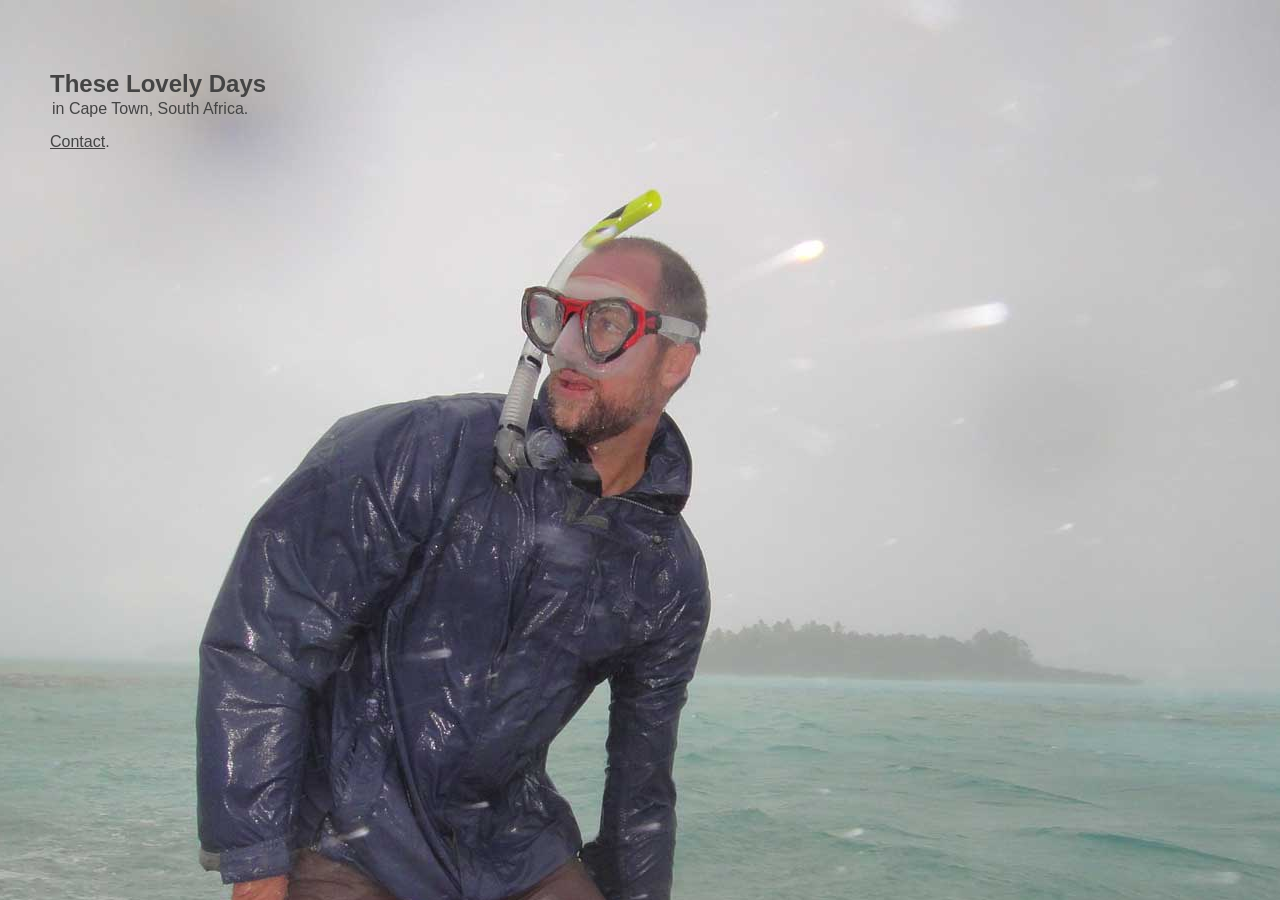
<file: index.html>
<!DOCTYPE html>
<!--[if lt IE 7]>      <html class="no-js lt-ie9 lt-ie8 lt-ie7"> <![endif]-->
<!--[if IE 7]>         <html class="no-js lt-ie9 lt-ie8"> <![endif]-->
<!--[if IE 8]>         <html class="no-js lt-ie9"> <![endif]-->
<!--[if gt IE 8]><!--> <html class="no-js"> <!--<![endif]-->
    <head>
        <meta charset="utf-8">
        <meta http-equiv="X-UA-Compatible" content="IE=edge,chrome=1">
        <!-- Use title if it's in the page YAML frontmatter -->
        <title>These Lovely Days, Cape Town, South Africa</title>
        <meta name="description" content="">
        <meta name="viewport" content="width=device-width">

        <!-- Place favicon.ico and apple-touch-icon.png in the root directory -->

        <link rel="stylesheet" href="/css/normalize-85b355e1.css">
        <link rel="stylesheet" href="/css/main-74b38111.css">
    </head>
    <body>
        <!--[if lt IE 7]>
            <p class="chromeframe">You are using an outdated browser. <a href="http://browsehappy.com/">Upgrade your browser today</a> or <a href="http://www.google.com/chromeframe/?redirect=true">install Google Chrome Frame</a> to better experience this site.</p>
        <![endif]-->

        <div class="background-container">
  <div class="background"></div>
<div class="message">
  <h2>These Lovely Days</h2>
  <div class="location">in Cape Town, South Africa.</div>
  <div class="contact"><a title="Ruby on Rails and Backbone, Cape Town" href="http://brea.kfa.st">Contact</a>.</div>
</div></div>


        <!-- Google Analytics: change UA-XXXXX-X to be your site's ID. -->
        <script type="text/javascript">

          var _gaq = _gaq || [];
          _gaq.push(['_setAccount', 'UA-55600-10']);
          _gaq.push(['_trackPageview']);

          (function() {
            var ga = document.createElement('script'); ga.type = 'text/javascript'; ga.async = true;
            ga.src = ('https:' == document.location.protocol ? 'https://ssl' : 'http://www') + '.google-analytics.com/ga.js';
            var s = document.getElementsByTagName('script')[0]; s.parentNode.insertBefore(ga, s);
          })();

        </script>
    </body>
</html>
</file>
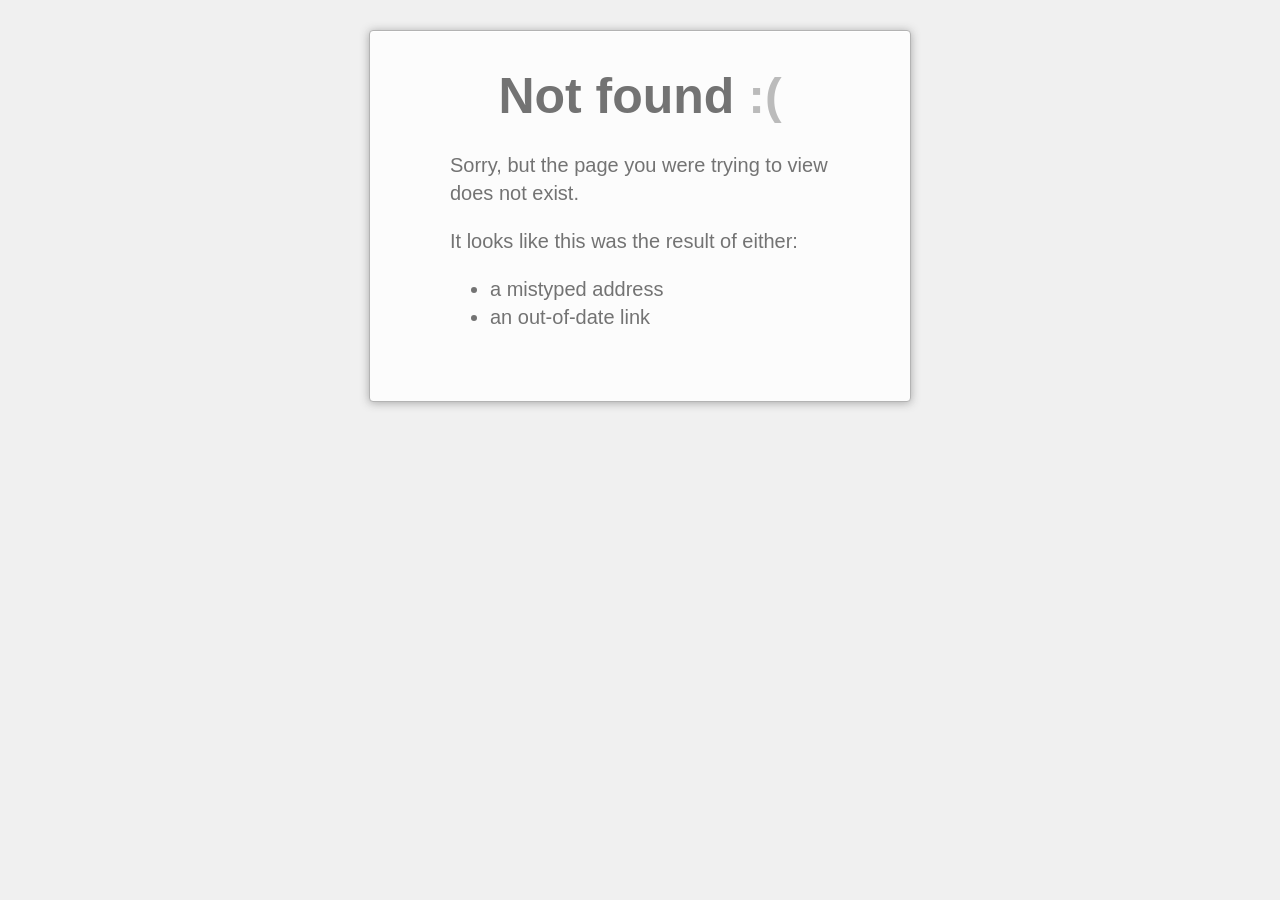
<file: 404/index.html>
<!DOCTYPE html>
<html lang="en">
    <head>
        <meta charset="utf-8">
        <title>Page Not Found :(</title>
        <style>
            ::-moz-selection {
                background: #b3d4fc;
                text-shadow: none;
            }

            ::selection {
                background: #b3d4fc;
                text-shadow: none;
            }

            html {
                padding: 30px 10px;
                font-size: 20px;
                line-height: 1.4;
                color: #737373;
                background: #f0f0f0;
                -webkit-text-size-adjust: 100%;
                -ms-text-size-adjust: 100%;
            }

            html,
            input {
                font-family: "Helvetica Neue", Helvetica, Arial, sans-serif;
            }

            body {
                max-width: 500px;
                _width: 500px;
                padding: 30px 20px 50px;
                border: 1px solid #b3b3b3;
                border-radius: 4px;
                margin: 0 auto;
                box-shadow: 0 1px 10px #a7a7a7, inset 0 1px 0 #fff;
                background: #fcfcfc;
            }

            h1 {
                margin: 0 10px;
                font-size: 50px;
                text-align: center;
            }

            h1 span {
                color: #bbb;
            }

            h3 {
                margin: 1.5em 0 0.5em;
            }

            p {
                margin: 1em 0;
            }

            ul {
                padding: 0 0 0 40px;
                margin: 1em 0;
            }

            .container {
                max-width: 380px;
                _width: 380px;
                margin: 0 auto;
            }

            /* google search */

            #goog-fixurl ul {
                list-style: none;
                padding: 0;
                margin: 0;
            }

            #goog-fixurl form {
                margin: 0;
            }

            #goog-wm-qt,
            #goog-wm-sb {
                border: 1px solid #bbb;
                font-size: 16px;
                line-height: normal;
                vertical-align: top;
                color: #444;
                border-radius: 2px;
            }

            #goog-wm-qt {
                width: 220px;
                height: 20px;
                padding: 5px;
                margin: 5px 10px 0 0;
                box-shadow: inset 0 1px 1px #ccc;
            }

            #goog-wm-sb {
                display: inline-block;
                height: 32px;
                padding: 0 10px;
                margin: 5px 0 0;
                white-space: nowrap;
                cursor: pointer;
                background-color: #f5f5f5;
                background-image: -webkit-linear-gradient(rgba(255,255,255,0), #f1f1f1);
                background-image: -moz-linear-gradient(rgba(255,255,255,0), #f1f1f1);
                background-image: -ms-linear-gradient(rgba(255,255,255,0), #f1f1f1);
                background-image: -o-linear-gradient(rgba(255,255,255,0), #f1f1f1);
                -webkit-appearance: none;
                -moz-appearance: none;
                appearance: none;
                *overflow: visible;
                *display: inline;
                *zoom: 1;
            }

            #goog-wm-sb:hover,
            #goog-wm-sb:focus {
                border-color: #aaa;
                box-shadow: 0 1px 1px rgba(0, 0, 0, 0.1);
                background-color: #f8f8f8;
            }

            #goog-wm-qt:hover,
            #goog-wm-qt:focus {
                border-color: #105cb6;
                outline: 0;
                color: #222;
            }

            input::-moz-focus-inner {
                padding: 0;
                border: 0;
            }
        </style>
    </head>
    <body>
        <div class="container">
            <h1>Not found <span>:(</span></h1>
            <p>Sorry, but the page you were trying to view does not exist.</p>
            <p>It looks like this was the result of either:</p>
            <ul>
                <li>a mistyped address</li>
                <li>an out-of-date link</li>
            </ul>
            <script>
                var GOOG_FIXURL_LANG = (navigator.language || '').slice(0,2),GOOG_FIXURL_SITE = location.host;
            </script>
            <script src="http://linkhelp.clients.google.com/tbproxy/lh/wm/fixurl.js"></script>
        </div>
    </body>
</html>
</file>
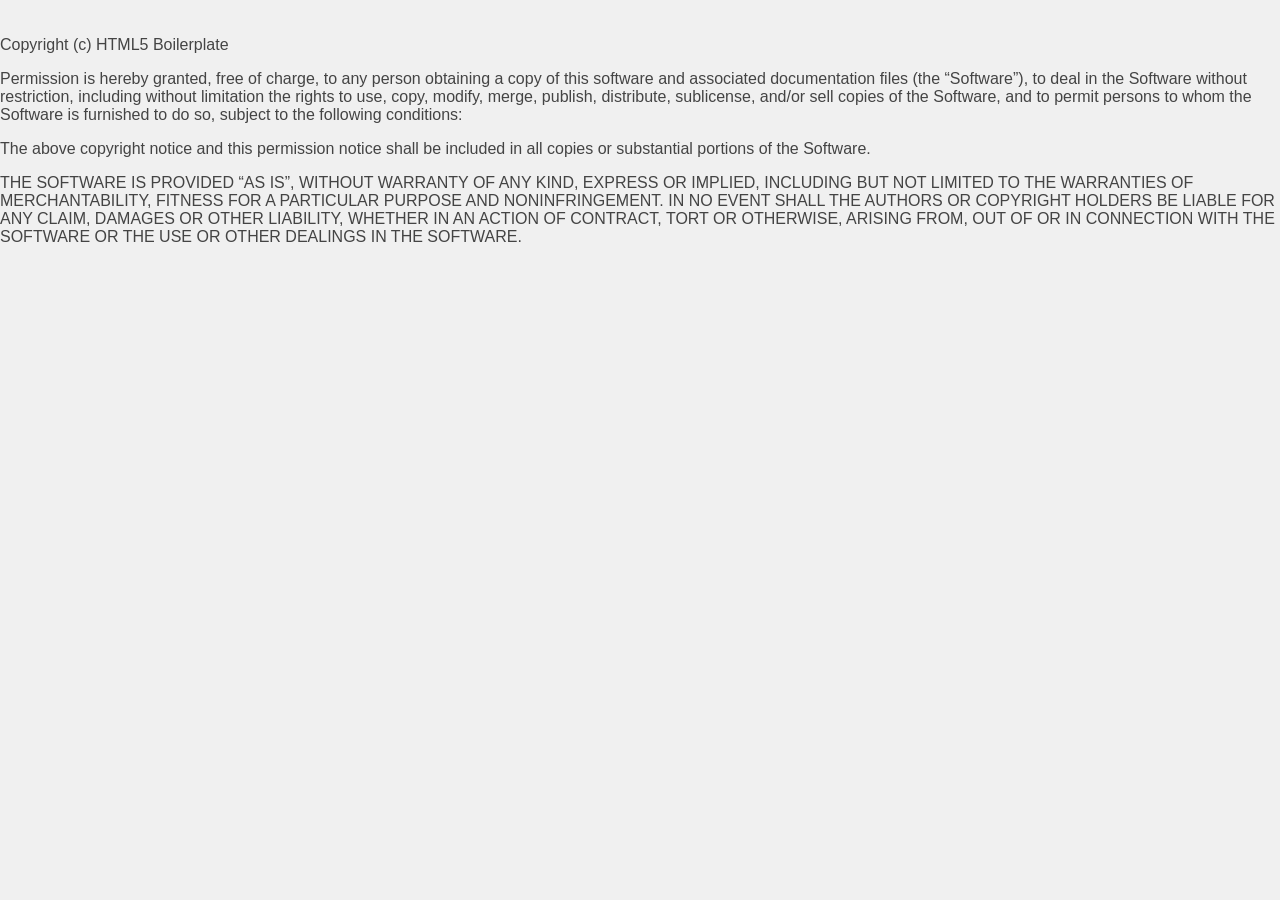
<file: LICENSE/index.html>
<!DOCTYPE html>
<!--[if lt IE 7]>      <html class="no-js lt-ie9 lt-ie8 lt-ie7"> <![endif]-->
<!--[if IE 7]>         <html class="no-js lt-ie9 lt-ie8"> <![endif]-->
<!--[if IE 8]>         <html class="no-js lt-ie9"> <![endif]-->
<!--[if gt IE 8]><!--> <html class="no-js"> <!--<![endif]-->
    <head>
        <meta charset="utf-8">
        <meta http-equiv="X-UA-Compatible" content="IE=edge,chrome=1">
        <!-- Use title if it's in the page YAML frontmatter -->
        <title>These Lovely Days, Cape Town, South Africa</title>
        <meta name="description" content="">
        <meta name="viewport" content="width=device-width">

        <!-- Place favicon.ico and apple-touch-icon.png in the root directory -->

        <link rel="stylesheet" href="/css/normalize-85b355e1.css">
        <link rel="stylesheet" href="/css/main-74b38111.css">
    </head>
    <body>
        <!--[if lt IE 7]>
            <p class="chromeframe">You are using an outdated browser. <a href="http://browsehappy.com/">Upgrade your browser today</a> or <a href="http://www.google.com/chromeframe/?redirect=true">install Google Chrome Frame</a> to better experience this site.</p>
        <![endif]-->

        <p>Copyright (c) HTML5 Boilerplate</p>

<p>Permission is hereby granted, free of charge, to any person obtaining a copy of this software and associated documentation files (the &#8220;Software&#8221;), to deal in the Software without restriction, including without limitation the rights to use, copy, modify, merge, publish, distribute, sublicense, and/or sell copies of the Software, and to permit persons to whom the Software is furnished to do so, subject to the following conditions:</p>

<p>The above copyright notice and this permission notice shall be included in all copies or substantial portions of the Software.</p>

<p>THE SOFTWARE IS PROVIDED &#8220;AS IS&#8221;, WITHOUT WARRANTY OF ANY KIND, EXPRESS OR IMPLIED, INCLUDING BUT NOT LIMITED TO THE WARRANTIES OF MERCHANTABILITY, FITNESS FOR A PARTICULAR PURPOSE AND NONINFRINGEMENT. IN NO EVENT SHALL THE AUTHORS OR COPYRIGHT HOLDERS BE LIABLE FOR ANY CLAIM, DAMAGES OR OTHER LIABILITY, WHETHER IN AN ACTION OF CONTRACT, TORT OR OTHERWISE, ARISING FROM, OUT OF OR IN CONNECTION WITH THE SOFTWARE OR THE USE OR OTHER DEALINGS IN THE SOFTWARE.</p>

        <!-- Google Analytics: change UA-XXXXX-X to be your site's ID. -->
        <script type="text/javascript">

          var _gaq = _gaq || [];
          _gaq.push(['_setAccount', 'UA-55600-10']);
          _gaq.push(['_trackPageview']);

          (function() {
            var ga = document.createElement('script'); ga.type = 'text/javascript'; ga.async = true;
            ga.src = ('https:' == document.location.protocol ? 'https://ssl' : 'http://www') + '.google-analytics.com/ga.js';
            var s = document.getElementsByTagName('script')[0]; s.parentNode.insertBefore(ga, s);
          })();

        </script>
    </body>
</html>
</file>
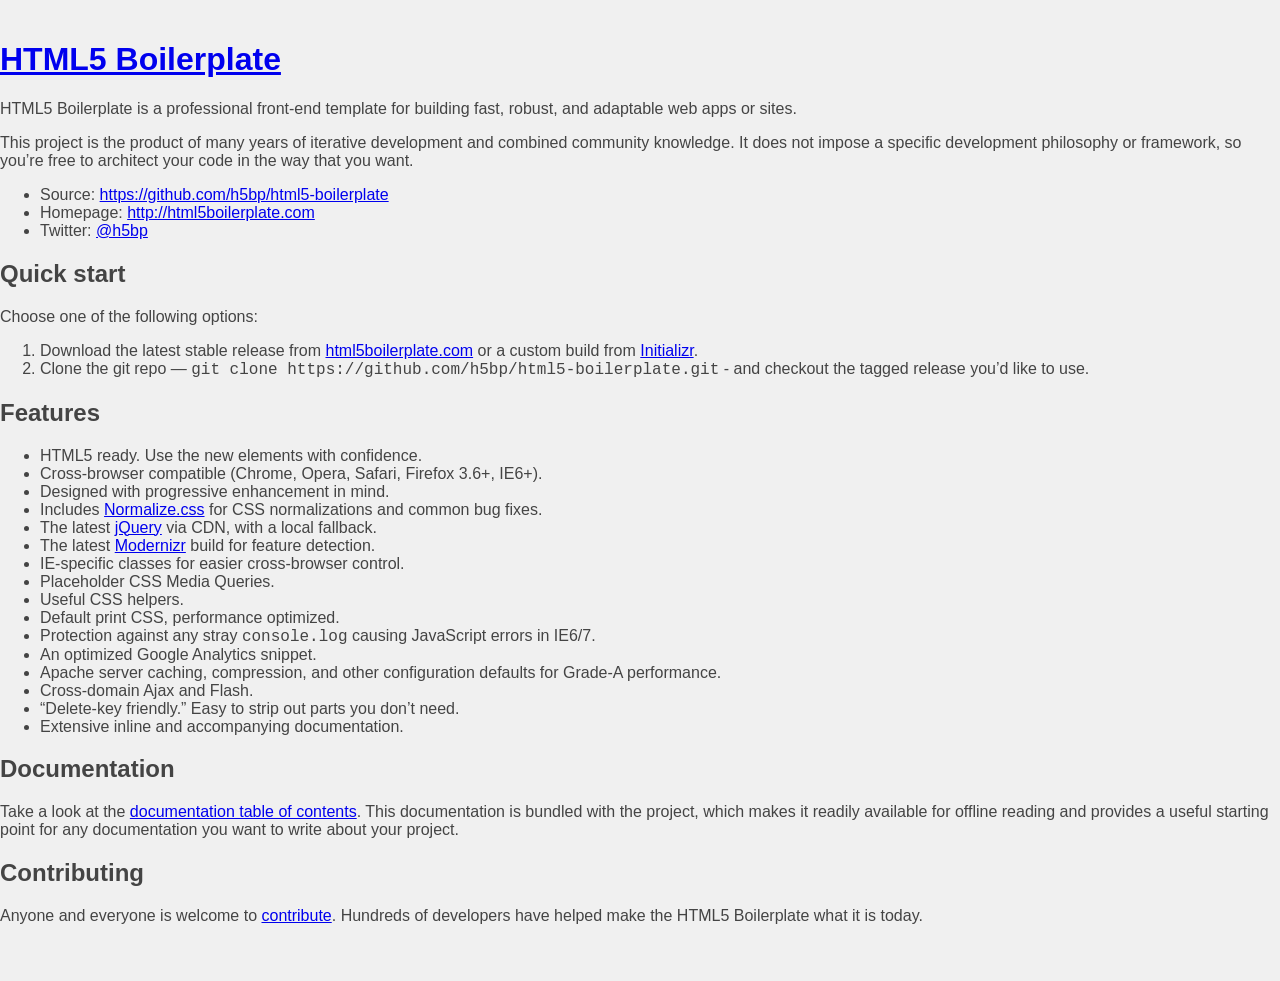
<file: README/index.html>
<!DOCTYPE html>
<!--[if lt IE 7]>      <html class="no-js lt-ie9 lt-ie8 lt-ie7"> <![endif]-->
<!--[if IE 7]>         <html class="no-js lt-ie9 lt-ie8"> <![endif]-->
<!--[if IE 8]>         <html class="no-js lt-ie9"> <![endif]-->
<!--[if gt IE 8]><!--> <html class="no-js"> <!--<![endif]-->
    <head>
        <meta charset="utf-8">
        <meta http-equiv="X-UA-Compatible" content="IE=edge,chrome=1">
        <!-- Use title if it's in the page YAML frontmatter -->
        <title>These Lovely Days, Cape Town, South Africa</title>
        <meta name="description" content="">
        <meta name="viewport" content="width=device-width">

        <!-- Place favicon.ico and apple-touch-icon.png in the root directory -->

        <link rel="stylesheet" href="/css/normalize-85b355e1.css">
        <link rel="stylesheet" href="/css/main-74b38111.css">
    </head>
    <body>
        <!--[if lt IE 7]>
            <p class="chromeframe">You are using an outdated browser. <a href="http://browsehappy.com/">Upgrade your browser today</a> or <a href="http://www.google.com/chromeframe/?redirect=true">install Google Chrome Frame</a> to better experience this site.</p>
        <![endif]-->

        <h1 id='html5_boilerplate'><a href='http://html5boilerplate.com'>HTML5 Boilerplate</a></h1>

<p>HTML5 Boilerplate is a professional front-end template for building fast, robust, and adaptable web apps or sites.</p>

<p>This project is the product of many years of iterative development and combined community knowledge. It does not impose a specific development philosophy or framework, so you&#8217;re free to architect your code in the way that you want.</p>

<ul>
<li>Source: <a href='https://github.com/h5bp/html5-boilerplate'>https://github.com/h5bp/html5-boilerplate</a></li>

<li>Homepage: <a href='http://html5boilerplate.com'>http://html5boilerplate.com</a></li>

<li>Twitter: <a href='http://twitter.com/h5bp'>@h5bp</a></li>
</ul>

<h2 id='quick_start'>Quick start</h2>

<p>Choose one of the following options:</p>

<ol>
<li>Download the latest stable release from <a href='http://html5boilerplate.com/'>html5boilerplate.com</a> or a custom build from <a href='http://www.initializr.com'>Initializr</a>.</li>

<li>Clone the git repo — <code>git clone
https://github.com/h5bp/html5-boilerplate.git</code> - and checkout the tagged release you&#8217;d like to use.</li>
</ol>

<h2 id='features'>Features</h2>

<ul>
<li>HTML5 ready. Use the new elements with confidence.</li>

<li>Cross-browser compatible (Chrome, Opera, Safari, Firefox 3.6+, IE6+).</li>

<li>Designed with progressive enhancement in mind.</li>

<li>Includes <a href='http://necolas.github.com/normalize.css/'>Normalize.css</a> for CSS normalizations and common bug fixes.</li>

<li>The latest <a href='http://jquery.com/'>jQuery</a> via CDN, with a local fallback.</li>

<li>The latest <a href='http://modernizr.com/'>Modernizr</a> build for feature detection.</li>

<li>IE-specific classes for easier cross-browser control.</li>

<li>Placeholder CSS Media Queries.</li>

<li>Useful CSS helpers.</li>

<li>Default print CSS, performance optimized.</li>

<li>Protection against any stray <code>console.log</code> causing JavaScript errors in IE6/7.</li>

<li>An optimized Google Analytics snippet.</li>

<li>Apache server caching, compression, and other configuration defaults for Grade-A performance.</li>

<li>Cross-domain Ajax and Flash.</li>

<li>&#8220;Delete-key friendly.&#8221; Easy to strip out parts you don&#8217;t need.</li>

<li>Extensive inline and accompanying documentation.</li>
</ul>

<h2 id='documentation'>Documentation</h2>

<p>Take a look at the <a href='/h5bp/html5-boilerplate/blob/master/doc/README.md'>documentation table of contents</a>. This documentation is bundled with the project, which makes it readily available for offline reading and provides a useful starting point for any documentation you want to write about your project.</p>

<h2 id='contributing'>Contributing</h2>

<p>Anyone and everyone is welcome to <a href='/h5bp/html5-boilerplate/blob/master/doc/contribute.md'>contribute</a>. Hundreds of developers have helped make the HTML5 Boilerplate what it is today.</p>

        <!-- Google Analytics: change UA-XXXXX-X to be your site's ID. -->
        <script type="text/javascript">

          var _gaq = _gaq || [];
          _gaq.push(['_setAccount', 'UA-55600-10']);
          _gaq.push(['_trackPageview']);

          (function() {
            var ga = document.createElement('script'); ga.type = 'text/javascript'; ga.async = true;
            ga.src = ('https:' == document.location.protocol ? 'https://ssl' : 'http://www') + '.google-analytics.com/ga.js';
            var s = document.getElementsByTagName('script')[0]; s.parentNode.insertBefore(ga, s);
          })();

        </script>
    </body>
</html>
</file>
<file: css/main-74b38111.css>
body{padding-top:20px;padding-bottom:40px;background:#F0F0F0;font-family:"Helvetica Neue",Arial,Helvetica,sans-serif;font-style:normal;font-weight:200;text-rendering:optimizeLegibility;color:#444}.background-container{height:100%;width:100%;z-index:0;position:absolute;overflow:hidden;top:0;right:0}.background{width:1800px;height:1350px;position:absolute;left:50%;margin-left:-900px;background-image:url(/img/bg-96d719ca.jpg);z-index:0}.message{position:absolute;top:0;padding:50px;z-index:1}.location{margin-left:2px;margin-top:-18px}.contact{margin-top:15px}.contact a{color:#444}}
</file>
